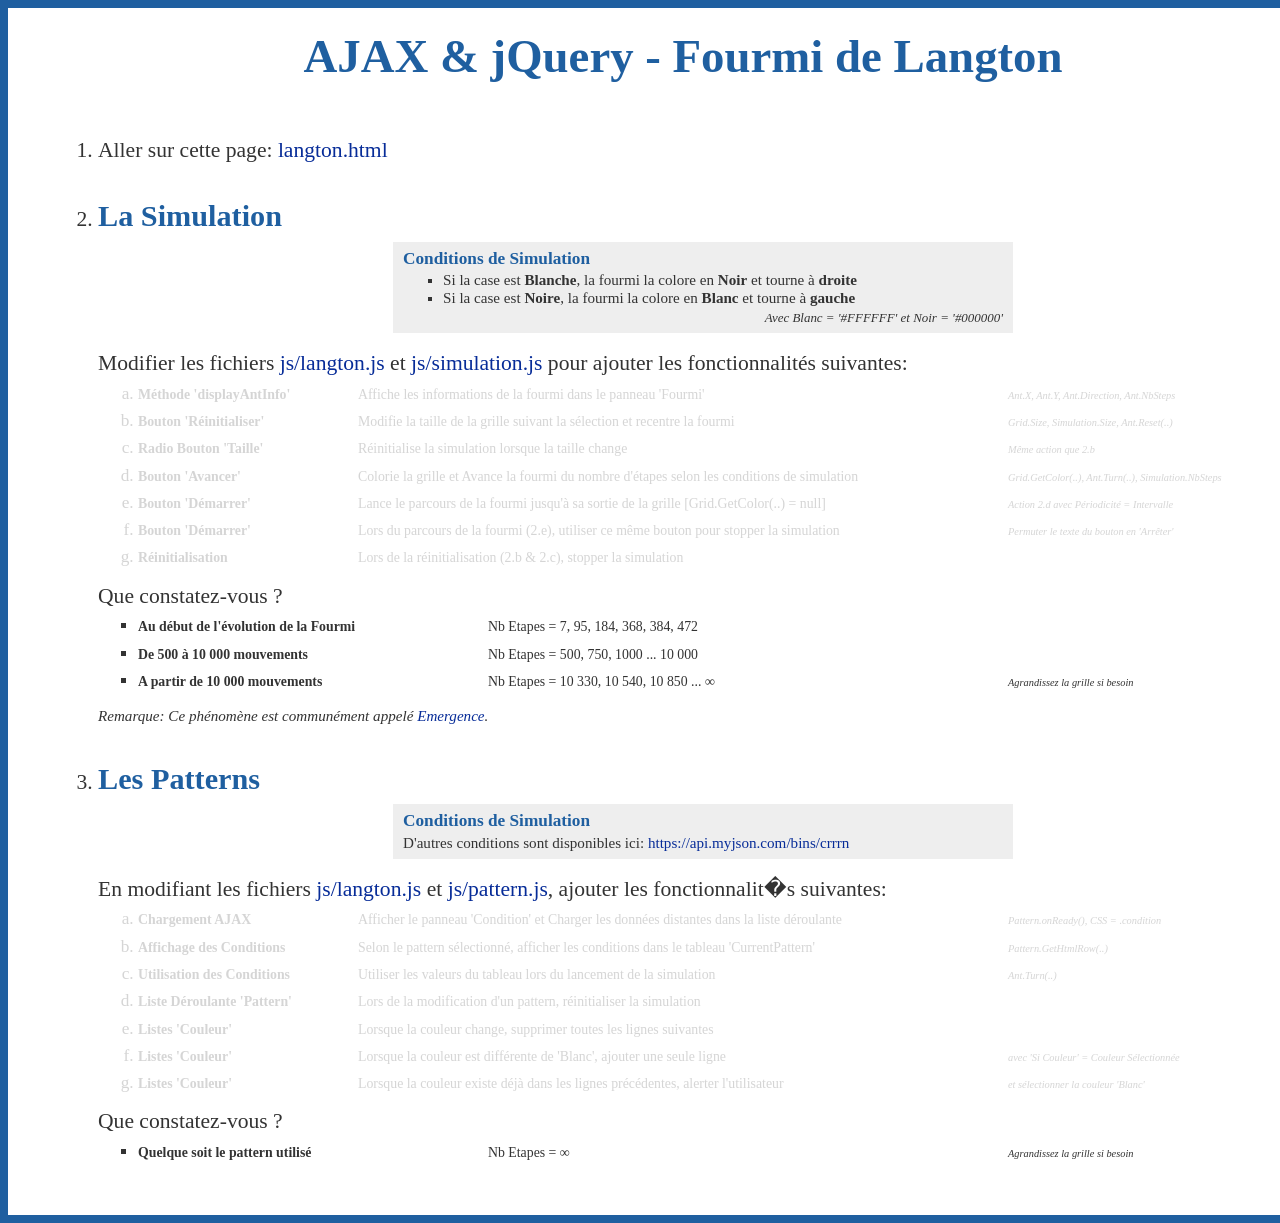
<file: index.html>
<html>
    <head>
        <title>AJAX & jQuery - Fourmi de Langton</title>
        <link type="text/css" rel="stylesheet" href="./css/reset.css" />
		<link type="text/css" rel="stylesheet" href="./css/base.css" />
        <link type="text/css" rel="stylesheet" href="./css/index.css" />
    </head>
    <body>
        <div class="body">
            <h1>AJAX & jQuery - Fourmi de Langton</h1>
			<ol>
				<li>Aller sur cette page: <a href="langton.html" target="_blank">langton.html</a></li>
                <li>
                    <h2>La Simulation</h2>
                    <div class="condition">
                        <h3>Conditions de Simulation</h3>
                        <ul>
                            <li>Si la case est <b>Blanche</b>, la fourmi la colore en <b>Noir</b> et tourne &agrave; <b>droite</b></li>
                            <li>Si la case est <b>Noire</b>, la fourmi la colore en <b>Blanc</b> et tourne &agrave; <b>gauche</b></li>
                        </ul>
                        <p class="remark">Avec Blanc = '#FFFFFF' et Noir = '#000000'</p>
                    </div>
                    <p>Modifier les fichiers <a href="./js/langton.js" target="_blank">js/langton.js</a> et <a href="./js/simulation.js" target="_blank">js/simulation.js</a> pour ajouter les fonctionnalit&eacute;s suivantes:</p>
                    <ol>
                        <li class="done"><span class="title">M&eacute;thode 'displayAntInfo'</span><span class="feature">Affiche les informations de la fourmi dans le panneau 'Fourmi'</span><span class="help">Ant.X, Ant.Y, Ant.Direction, Ant.NbSteps</span></li>
                        <li class="done"><span class="title">Bouton 'R&eacute;initialiser'</span><span class="feature">Modifie la taille de la grille suivant la s&eacute;lection et recentre la fourmi</span><span class="help">Grid.Size, Simulation.Size, Ant.Reset(..)</span></li>
                        <li class="done"><span class="title">Radio Bouton 'Taille'</span><span class="feature">R&eacute;initialise la simulation lorsque la taille change</span><span class="help">M&ecirc;me action que 2.b</span></li>
                        <li class="done"><span class="title">Bouton 'Avancer'</span><span class="feature">Colorie la grille et Avance la fourmi du nombre d'&eacute;tapes selon les conditions de simulation</span><span class="help">Grid.GetColor(..), Ant.Turn(..), Simulation.NbSteps</span></li>
                        <li class="done"><span class="title">Bouton 'D&eacute;marrer'</span><span class="feature">Lance le parcours de la fourmi jusqu'&agrave; sa sortie de la grille [Grid.GetColor(..) = null]</span><span class="help">Action 2.d avec P&eacute;riodicit&eacute; = Intervalle</span></li>
                        <li class="done"><span class="title">Bouton 'D&eacute;marrer'</span><span class="feature">Lors du parcours de la fourmi (2.e), utiliser ce m&ecirc;me bouton pour stopper la simulation</span><span class="help">Permuter le texte du bouton en 'Arr&ecirc;ter'</span></li>
                        <li class="done"><span class="title">R&eacute;initialisation</span><span class="feature">Lors de la r&eacute;initialisation (2.b &amp; 2.c), stopper la simulation</span></li>
                    </ol>
                    <p>Que constatez-vous ?</p>
                    <ul class="observation">
                        <li><span class="title">Au d&eacute;but de l'&eacute;volution de la Fourmi</span><span class="feature">Nb Etapes = 7, 95, 184, 368, 384, 472</span></li>
                        <li><span class="title">De 500 &agrave; 10 000 mouvements</span><span class="feature">Nb Etapes = 500, 750, 1000 ... 10 000</span></li>
                        <li><span class="title">A partir de 10 000 mouvements</span><span class="feature">Nb Etapes = 10 330, 10 540, 10 850 ... <b>&infin;</b></span><span class="help">Agrandissez la grille si besoin</span></li>
                    </ul>
                    <p class="remark">Remarque: Ce ph&eacute;nom&egrave;ne est commun&eacute;ment appel&eacute; <a href="https://fr.wikipedia.org/wiki/Algorithme_%C3%A9mergent" target="_blank">Emergence</a>.</p>
                </li>
                <li>
                    <h2>Les Patterns</h2>
                    <div class="condition">
                        <h3>Conditions de Simulation</h3>
                        <p>D'autres conditions sont disponibles ici: <a href="https://api.myjson.com/bins/crrrn" target="_blank">https://api.myjson.com/bins/crrrn</a></p>
                    </div>
                    <p>En modifiant les fichiers <a href="./js/langton.js" target="_blank">js/langton.js</a> et <a href="./js/pattern.js" target="_blank">js/pattern.js</a>, ajouter les fonctionnalit�s suivantes:</p>
                    <ol>
                        <li class="done"><span class="title">Chargement AJAX</span><span class="feature">Afficher le panneau 'Condition' et Charger les donn&eacute;es distantes dans la liste d&eacute;roulante</span><span class="help">Pattern.onReady(), CSS = .condition</span></li>
                        <li class="done"><span class="title">Affichage des Conditions</span><span class="feature">Selon le pattern s&eacute;lectionn&eacute;, afficher les conditions dans le tableau 'CurrentPattern'</span><span class="help">Pattern.GetHtmlRow(..)</span></li>
                        <li class="done"><span class="title">Utilisation des Conditions</span><span class="feature">Utiliser les valeurs du tableau lors du lancement de la simulation</span><span class="help">Ant.Turn(..)</span></li>
                        <li class="done"><span class="title">Liste D&eacute;roulante 'Pattern'</span><span class="feature">Lors de la modification d'un pattern, r&eacute;initialiser la simulation</span></li>
                        <li class="done"><span class="title">Listes 'Couleur'</span><span class="feature">Lorsque la couleur change, supprimer toutes les lignes suivantes</span></li>
                        <li class="done"><span class="title">Listes 'Couleur'</span><span class="feature">Lorsque la couleur est diff&eacute;rente de 'Blanc', ajouter une seule ligne</span><span class="help">avec 'Si Couleur' = Couleur S&eacute;lectionn&eacute;e</span></li>
                        <li class="done"><span class="title">Listes 'Couleur'</span><span class="feature">Lorsque la couleur existe d&eacute;j&agrave; dans les lignes pr&eacute;c&eacute;dentes, alerter l'utilisateur</span><span class="help">et s&eacute;lectionner la couleur 'Blanc'</span></li>
                    </ol>
                    <p>Que constatez-vous ?</p>
                    <ul class="observation">
                        <li><span class="title">Quelque soit le pattern utilis&eacute;</span><span class="feature">Nb Etapes = <b>&infin;</b></span><span class="help">Agrandissez la grille si besoin</span></li>
                    </ul>
                </li>
			</ol>
        </div>
    </body>
</html>
</file>
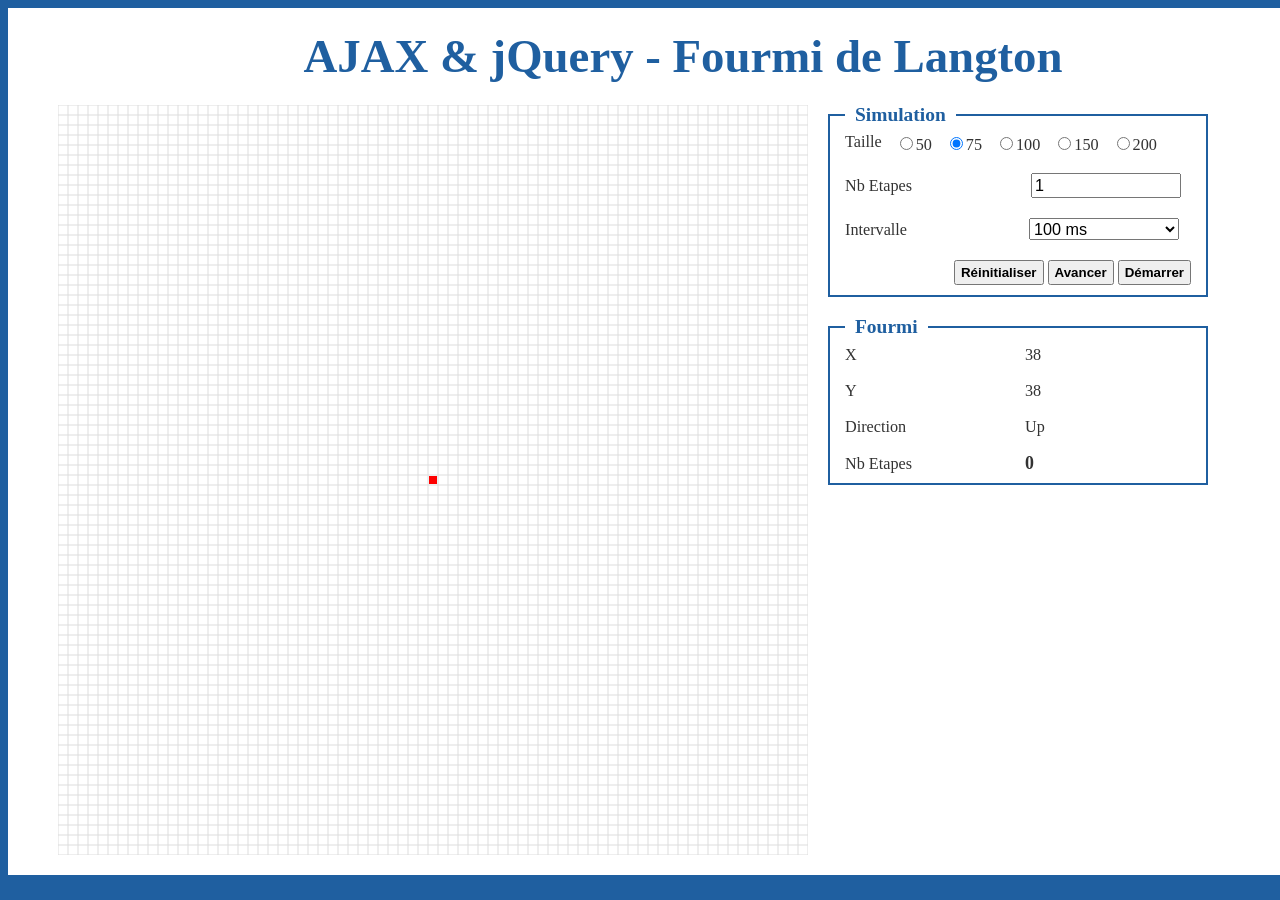
<file: langton.html>
<html>
    <head>
        <title>AJAX & jQuery - Fourmi de Langton</title>
        <link type="text/css" rel="stylesheet" href="./css/reset.css" />
        <link type="text/css" rel="stylesheet" href="./css/base.css" />
        <link type="text/css" rel="stylesheet" href="./css/langton.css" />
        <script type="text/javascript" src="./js/jquery-3.3.1.min.js"></script>
        <script type="text/javascript" src="./js/ant.js"></script>
        <script type="text/javascript" src="./js/grid.js"></script>
        <script type="text/javascript" src="./js/pattern.js"></script>
        <script type="text/javascript" src="./js/simulation.js"></script>
        <script type="text/javascript" src="./js/langton.js"></script>
    </head>
    <body>
		<div class="body">
            <h1>AJAX & jQuery - Fourmi de Langton</h1>
            <div class="container clearfix">
                <div class="left grid">
                    <canvas id="Grid"></canvas>
                </div>
                <div class="left panel">
                    <div class="condition">
                        <fieldset>
                            <legend>Condition</legend>
                            <p>
                                <label for="Pattern">
                                    <span>Pattern</span>
                                    <select id="Pattern" class="select"></select>
                                </label>
                            </p>
                            <table id="CurrentPattern" class="pattern-table">
                                <thead>
                                    <tr>
                                        <th class="if-color" rowspan="2">Si<br/>Couleur</th>
                                        <th class="then" colspan="2">Alors</th>
                                    </tr>
                                    <tr>
                                        <th class="then-color">Couleur</th>
                                        <th class="then-direction">Direction</th>
                                    </tr>
                                </thead>
                                <tbody></tbody>
                            </table>
                        </fieldset>
                    </div>
                    <div class="simulation">
                        <fieldset>
                            <legend>Simulation</legend>
                            <ul>
                                <li>Taille</li>
                                <li><label for="Size50"><input type="radio" id="Size50" name="size" value="50" class="radio">50</label></li>
                                <li><label for="Size75"><input type="radio" id="Size75" name="size" value="75" class="radio" checked="checked">75</label></li>
                                <li><label for="Size100"><input type="radio" id="Size100" name="size" value="100" class="radio">100</label></li>
                                <li><label for="Size150"><input type="radio" id="Size150" name="size" value="150" class="radio">150</label></li>
                                <li><label for="Size200"><input type="radio" id="Size200" name="size" value="200" class="radio">200</label></li>
                            </ul>
                            <p>
                                <label for="NbSteps"><span>Nb Etapes</span><input type="number" id="NbSteps" class="textbox" min="1" value="1"></label>
                            </p>
                            <p>
                                <label for="Interval">
                                    <span>Intervalle</span>
                                    <select id="Interval" class="select">
                                        <option value="10">10 ms</option>
                                        <option value="50">50 ms</option>
                                        <option value="100" selected="selected">100 ms</option>
                                        <option value="250">250 ms</option>
                                        <option value="500">500 ms</option>
                                        <option value="1000">1 s</option>
                                    </select>
                                </label>
                            </p>
                            <p class="text-right">
								<button id="Reset">R&eacute;initialiser</button>
								<button id="MoveForward">Avancer</button>
                                <button id="Start">D&eacute;marrer</button>
                            </p>
                        </fieldset>
                    </div>
                    <div class="ant">
                        <fieldset>
                            <legend>Fourmi</legend>
                            <p><span>X</span><span class="ant-x"></span></p>
							<p><span>Y</span><span class="ant-y"></span></p>
							<p><span>Direction</span><span class="ant-direction"></span></p>
							<p><span>Nb Etapes</span><span class="ant-nb-steps"></span></p>
                        </fieldset>
                    </div>
                </div>
            </div>
		</div>
    </body>
</html>
</file>
<file: css/base.css>
body {
    margin: 8px;
    font-family: verdana;
    font-size: 18px;
    background-color: #1F5FA0;
    color: #333;
}

.clearfix {
}

.clearfix:after {
    content: ".";
    height: 0;
    line-height: 0;
    display: block;
    visibility: hidden;
    clear: both;
}

h1 {
    margin: 0;
    padding: 25px 0;
    font-size: 2.6em;
    font-weight: bold;
    color: #1F5FA0;
    text-align: center;
}

h2 {
    margin: 0;
    padding: 10px 0;
    font-size: 1.4em;
    font-weight: bold;
    color: #1F5FA0;
}

h3 {
    margin: 0;
    padding: 5px 0;
    font-size: 1em;
    font-weight: bold;
    color: #1F5FA0;
}

a {
    color: #072C98;
    text-decoration: none;
}

a:hover {
    color: #7F0000;
}

a:visited {
    color: #072C98;
}

b {
	font-weight: bold;
}

fieldset {
    padding: 0 15px;
    border: solid 2px #1F5FA0;
    font-size: 0.9em;
}

legend {
    margin: 0;
    padding: 0 10px;
    font-size: 1.2em;
    font-weight: bold;
    color: #1F5FA0;
}

input {
    font-size: 1em;
}

button {
    padding: 3px 5px;
    font-weight: bold;
}

button:hover {
    color: #7F0000;
    cursor: pointer;
}

select {
    font-size: 1em;
}

table {
    border-width: 1px;
    border-color: #333;
    border-collapse: collapse;
}

table th {
    border-width: 1px;
    padding: 5px 10px;
    border: 0 none;
    background-color: #1F5FA0;
    color: #FFF;
    font-size: 0.9em;
    font-weight: bold;
    vertical-align: middle;
}

table tr:nth-child(even) td {
    background-color: #D9D9D9;
}

table td {
    border-width: 1px;
    padding: 5px;
    border: solid 1px #333;
    border-left: 0 none;
    border-right: 0 none;
    background-color: #FFF;
    vertical-align: middle;
    font-size: 0.8em;
}

table button {
    padding: 0 2px;
}

.body {
    margin: 0 auto;
    padding: 0 50px;
    width: 1250px;
    background-color: #FFF;
}

.left {
    float: left;
}

.right {
    float: right;
}

.text-right {
    text-align: right;
}
</file>
<file: css/index.css>
.body p {
    margin: 20px 0 10px 0;
    padding: 0;
    font-size: 1em;
}

.body ul {
	list-style: square outside;
	padding: 8px 0 0 40px;
}

.body ol {
	list-style: decimal outside;
    margin: 0;
	padding: 25px 0 25px 40px;
}

.body ol ol {
    list-style: lower-latin outside;
    margin: 10px 0;
    padding: 0 0 0 40px;
}

.body li {
    margin: 10px 0 30px 0;
    padding: 0;
    font-size: 1.2em;
}

.body li li {
    margin: 10px 0;
    padding: 0;
    font-size: 0.8em;
}

.body li li.done{
    opacity: 0.2;
}

.body li li span {
	display: inline-block;
}

.body .title {
	width: 220px;
	font-size: 0.8em;
	font-weight: bold;
}

.body .feature {
    width: 650px;
    font-size: 0.8em;
}

.body .observation {
    padding-top: 0;
}

.body .observation .title {
    width: 350px;
}

.body .observation .feature {
    width: 520px;
}

.body .help {
	font-size: 0.6em;
	font-style: italic;
}

.body .remark {
	font-size: 0.7em;
	font-style: italic;
}


.body .condition {
	margin: 0 auto;
	padding: 5px 10px;
	width: 600px;
	background-color: #EEE;
}

.body .condition h3 {
	padding: 3px 0;
	font-size: 0.8em;
}

.body .condition p {
    margin: 0;
    padding: 3px 0;
    font-size: 0.7em;
}

.body .condition ul {
	padding-top: 0;
}

.body .condition li {
    margin: 3px 0;
    padding: 0;
    font-size: 0.7em;
}

.body .condition .remark {
    margin: 0;
	padding: 3px 0;
	text-align: right;
	font-size: 0.6em;
}
</file>
<file: css/langton.css>
.container {
    padding: 0 0 20px 0;
}

.container .grid{
}

.container .panel {
    width: 400px;
}

.container .panel fieldset p {
    padding: 10px 0;
}

.container .panel fieldset p span:first-child {
    display: inline-block;
    width: 180px;
}

.container .panel fieldset .textbox {
    width: 150px;
    margin-left: 6px;
}

.container .panel fieldset .select {
    width: 150px;
}

.container .panel .condition {
    margin: 0 0 20px 20px;
    padding: 0;
    display: none;
}

.container .panel .condition .pattern-table {
    margin: 0 auto 10px auto;
    width: 90%;
}

.container .panel .condition .pattern-table th {
    padding: 3px 5px;
    font-size: 0.8em;
}

.container .panel .condition .pattern-table td {
    padding: 2px 5px;
    font-size: 0.7em;
    text-align: center;
}

.container .panel .simulation {
    margin: 0 0 20px 20px;
    padding: 0;
}

.container .panel .simulation ul {
    margin: 10px 0;
    list-style: none;
}

.container .panel .simulation ul:after {
    content: '';
    display: block;
    clear: both;
}

.container .panel .simulation li {
    float: left;
    margin: 0 13px 0 0;
    padding: 0;
}

.container .panel .simulation li:last-child {
    margin-right: 0;
}

.container .panel .ant {
    margin: 0 0 20px 20px;
    padding: 0;
}

.container .panel .ant .ant-nb-steps {
    font-weight: bold;
    font-size: 1.1em;
}
</file>
